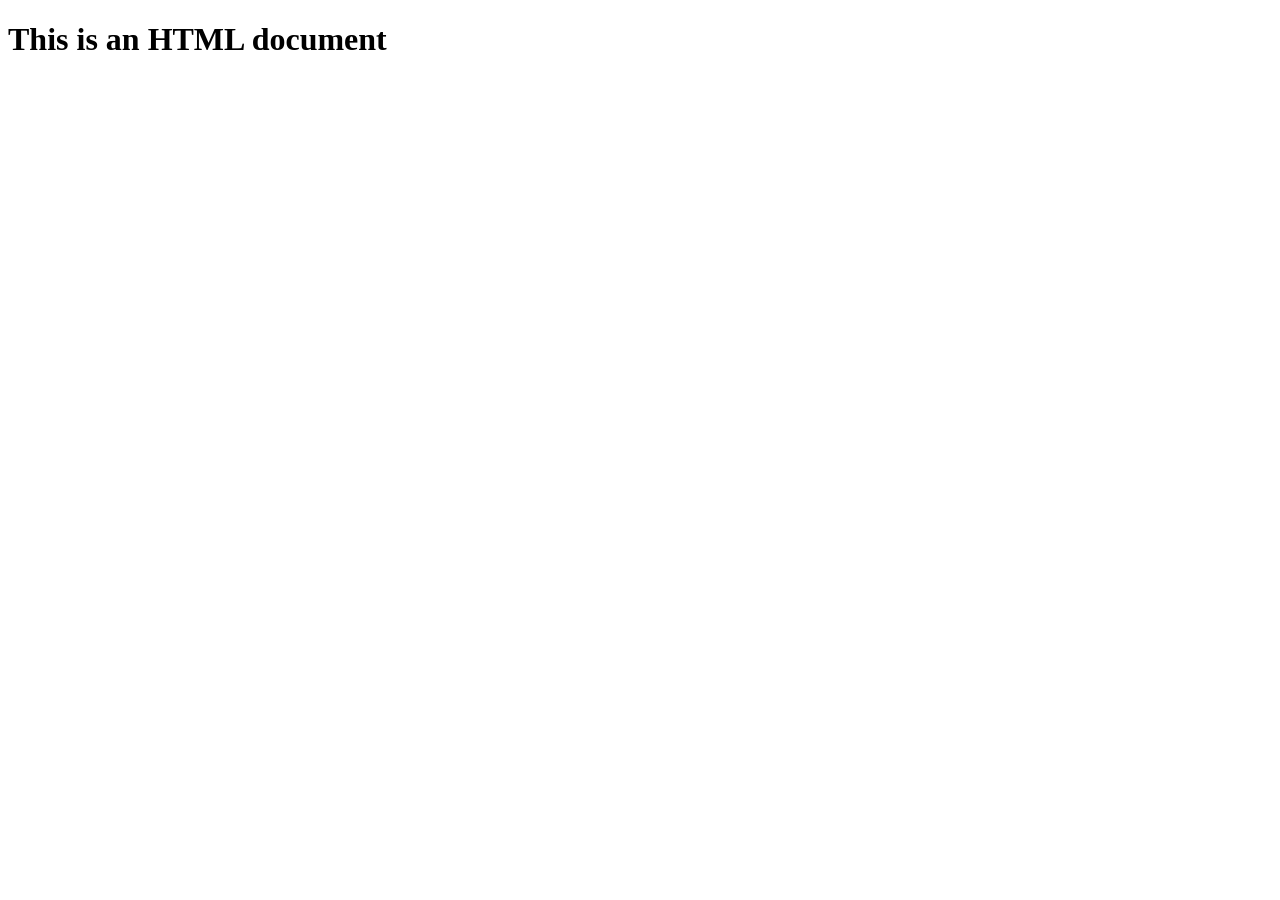
<file: notes/index.html>
<!DOCTYPE html>
<html lang="en">
<head>
    <meta charset="UTF-8">
    <meta name="viewport" content="width=device-width, initial-scale=1.0">
    <title>Document</title>
    <h1>This is an HTML document</h1>
</head>
<body>
    
</body>
</html>
</file>
